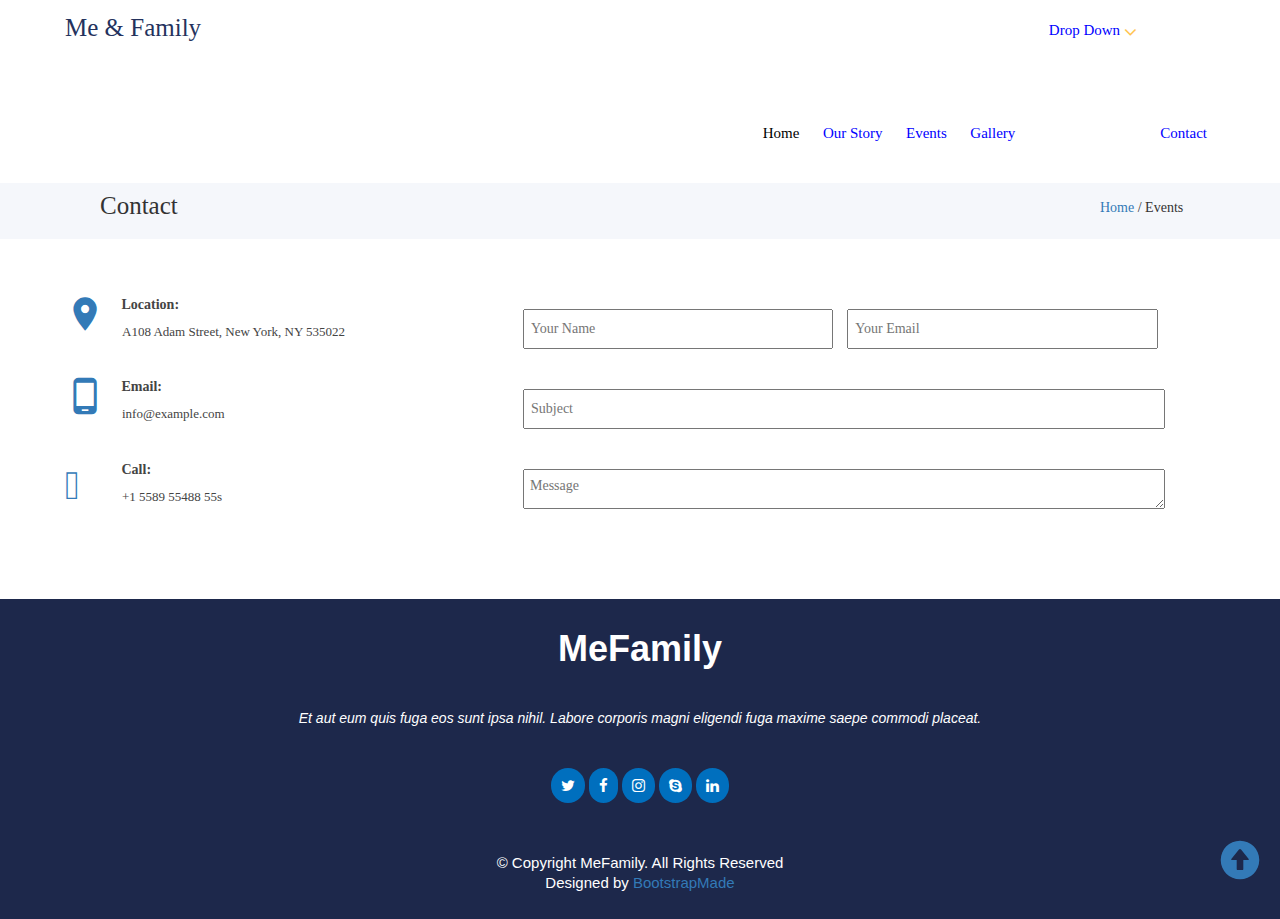
<file: Contact.html>
<html>
	<head>
		<title>
			Our Story
		</title>
		<link href="css/style.css" rel="stylesheet">
		<link rel="stylesheet" href="https://maxcdn.bootstrapcdn.com/bootstrap/3.3.7/css/bootstrap.min.css">
		<link rel="stylesheet" href="https://cdnjs.cloudflare.com/ajax/libs/font-awesome/4.7.0/css/font-awesome.min.css">
		<link href="https://fonts.googleapis.com/icon?family=Material+Icons" rel="stylesheet">

	</head>
	<body>
		<div class="main">
			<div class="header sticky">
				<div class="container">
					<div class="row ">
						<div class="col-md-50">
							<div class="">
								<p class="logo ">
									<a href="#" class="text-decoration col-bl">Me & Family</a>
								</p>
							</div>
						</div><!--end-col-md-50-->
						<div class="col-md-50">
							<div>
								<div class="nav">
									<ul id="left">
										<li>
											<a  href="OurFamily.html"><span class="coll">Home </span></a>
										</li>
										<li>
											<a href="Ourstory.html">Our Story</a>
										</li>
										<li>
											<a href="Event.html">Events</a>
										</li>
										<li>
											<a href="Gallery.html">Gallery</a>
										</li>
										<li id="drop">
											<a href="#bg-img">Drop Down 
												<i class="fa fa-angle-down" style="color:#ffc451;font-size:20px;position: relative;top: 4px;"></i>
											</a>
											
											<ul id="hovDiv">
												<li>
													<a href="#">Drop Down 1</a>
												</li>
												<li id="mega">
													<a href="#">Drop Down </a>&nbsp;&nbsp; &nbsp;&nbsp;
													<i class="fa fa-angle-right" style="color:#ffc451;font-size:20px;position: relative;top: 4px;"></i>
													
													<ul id="sub-down">
														<li>
															<a href="#">Sub Drop Down 01</a>
														</li>
														<li>
															<a href="#">Sub Drop Down 02</a>
														</li>
														<li>
															<a href="#">Sub Drop Down 03</a>
														</li>
														<li>
															<a href="#">Sub Drop Down 04</a>
														</li>
														<li>
															<a href="#">Sub Drop Down 05</a>
														</li>
													</ul>
													
												</li>
												<li>
													<a href="#">Drop Down 2</a>
												</li>
												<li>
													<a href="#">Drop Down 3</a>
												</li>
												<li>
													<a href="#">Drop Down 4</a>
												</li>
											</ul>
											
										</li>
										<li>
											<a href="Contact.html">Contact</a>
										</li>
									</ul>
								</div>
							</div>
						</div><!--end-col-md-50-->
						<div class="clearfix"></div>
					</div><!--end--row-->
				</div><!--end-container--->
			</div><!--end--header-->

			<div class="header">
				<div class="m-top-01">
					<div class=" bg-color p-5 ">
						<div class="row-flex box-s">
							<div class="col-flex ">
								<p class=" m-left font-size-03">Contact</p>
							</div>
							<div class="col-flex">
								<div class=" m-left-01 m-top-01">
									<a href="OurFamily.html">Home</a>  /  
									<span>Events</span>
								</div>
							</div>
							
						</div>
					</div><!--end--row-->
				</div><!--end-container--->
			</div><!--end--header-->
			
			
			<div class="header">
				<div class="container">
					<div class="row">
						<div class="m-20">
							<div class="col-md-40">
									<div id="info p-20">
										<div id="pad-001">
											<i id="pad-02" class="material-icons" style="font-size:40px;color:#337ab7;">&#xe0c8;</i>
											<span id="col-1">Location:</span>
											<p id="paira-02">A108 Adam Street, New York, NY 535022</p>
										</div>
										<div id="pad-001">
											<i id="pad-02" class="material-icons" style="font-size:40px;color:#337ab7;">&#xe324;</i>
											<span id="col-1">Email:</span>
											<p id="paira-02">info@example.com</p>
										</div>
										<div id="pad-001">
											<i id="pad-02" class="material-icons" style="font-size:40px;color:#337ab7;">&#xf10b;</i>
											<span id="col-1">Call:</span>
											<p id="paira-02">+1 5589 55488 55s</p>
										</div>
									</div>
							</div><!--end-col-md-40-->
							<div class="col-md-70">
								
								<div class="p-30">
									<form>
										<div class="p-20">
											<input type="text" placeholder="Your Name" required class="form ">&nbsp; &nbsp;
											<input type="text" placeholder="Your Email" required class="form">
										</div>
										<div class="p-20">
											<input type="text" placeholder="Subject" required class="form-01">
										</div>
										
										<div class="p-20">
											<textarea type="text" placeholder="Message" required class="form-01"></textarea>
										</div>
										
									</form>
								</div>
							</div>
							<div class="clearfix"></div>
						</div>
					</div>
				</div>
			</div>
			
			
			
			<div class="footer m-top-02">
					<div >
						<h1 class="text-center p-30"><b >MeFamily</b></h1>
						<p class="text-center"><i>Et aut eum quis fuga eos sunt ipsa nihil. Labore corporis magni eligendi fuga maxime saepe commodi placeat.</i></p>
						
						<div class="family-sm text-center p-30">
							<ul>
								<li>
									<a href="#" class="fa fa-twitter"></a>
								</li>
								<li >
									<a href="#" class="fa fa-facebook"></a>
								</li>
								<li>
									<a href="#" class="fa fa-instagram"></a>
								</li>
								<li>
									<a href="#" class="fa fa-skype"></a>
								</li>
								<li>
									<a href="#" class="fa fa-linkedin"></a>
								</li>
							</ul>
						</div>
						
						<p class="text-center p-10 font-size line-height">© Copyright MeFamily. All Rights Reserved<br>
							Designed by <a href="#">BootstrapMade</a></p>
					</div>
			</div>
			
			<div>
				<a href="#" id="position">
					<span class="glyphicon glyphicon-circle-arrow-up font-size-02 " ></span>
				</a>
			</div>
		</div><!--end--main-->
	</body>
</html>
</file>
<file: css/style.css>
*{padding:0;margin:0;box-sizing:border-box;}

html{    scroll-behavior: smooth;}

.sticky{position: sticky;
    top: 0px;
    z-index: 999;
	background-color:white;
	}
.container{width:90%;margin:0 auto;}

.col-md-50{width:50%;float:left;}
.header{font-family:verdana;}

.font-family-01{
	font-family: "Open Sans", sans-serif;
}
.logo{
	font-family:verdana;
	font-size:25px;
	padding:10px;
}
.col-bl{color:#24325d;}
.color-01{color:#444444;}
.text-center{text-align:center;}
.text-decoration{text-decoration:none;}
.list-style{list-style-type:none;}
.width{
	width:100%;
}
.width-01{
	width:80%;
}
.p-5{padding:5px;}
.pd-10{padding:10px 30px;}
.p-10{padding:10px;}
.p-20{
	padding:20px;
}
.p-30{
	padding:30px;
}
.m-10{padding:10px;}
.m-20{
	margin:20px;
}
.m-30{
	margin:30px;
}
.row-border{border-bottom:1px solid #0d6efd;
	border-top:1px solid #0d6efd;
}
.coll{
	color:black
}

.nav{
	text-align:right;
}
.nav>ul{
	list-style-type:none;
	padding:8px;
	font-family:verdana;
}
.nav>ul>li{
	display:inline-block;
	padding:10px;
}
.nav>ul>li>a{
	text-decoration:none;
	color:blue;
	font-size:15px;
	transition:1s;
}
.nav>ul>li>a:hover{
	color:black;
	transition:1s;
}

#i-con{color:gray;font-size:20px;position: relative;top: 3px;}
.col-md-33{
	float:left;
	width:33.33%
}
.clearfix{clear:both;}
.nav-01{
	display:block;
	text-align:center;
}
.nav-01>ul{
	list-style-type:none;
	padding:8px;
	font-family:verdana;
}

.nav-01>ul>li{
	display:inline-block;
	padding:10px;
}
.nav-01>ul>li>a{
	text-decoration:none;
	color:blue;
	font-size:13px;
	transition:0.5s;
}
.nav-01>ul>li>a:hover{
	color:black;
	transition:0.5s;
}

.border-bottom{border-bottom:1px solid gray;width:15%;margin-left:473px;}
.border-bottom-01{border-bottom:3px solid blue;width:5%;margin-left:527px;margin-top:-2px;}
.color-0r{color:white;}
.line-height{line-height:20px;}
.font-size{font-size:15px;}
.list-none{list-style-type:none;}
.border{border:1px solid blue;}

.border-radius{border-radius:3px;}
.margin-top{margin-top:50px;}
.margin-top>a{transition:1s;}
.hov:hover{color:white;background-color:#006fbe; text-decoration:none;transition:1s;}

.row-flex{
	display:flex;
}
.col-flex{
	flex:1;
}
.content_01{
	
	margin:2px 5px;
}

.footer{background: #1d284b;
    color: #fff;
	height:320px;
	}
.p-top{padding-top:30px;}
	
.family-sm>ul{
	list-style-type:none;
}
.family-sm>ul>li{
	display:inline-block;
	background-color:#006fbe;
	border-radius:20px;
}
.family-sm>ul>li>a{
	text-decoration:none;
	font-size:15px;
	color:white;
	padding:10px;
	border-radius:20px;
}
.family-sm>ul>li>a:hover{
	background-color:#337ab7;
}

-------------------------------------
.row-flex{
	display:flex;
}
.col-flex{
	flex:1;
}
.content_01{
	
	margin:2px 5px;
}
.text-center{text-align:center;}

.icone{
	font-size:30px;
	color:#006fbe;
	display: inline-flex;
    justify-content: center;
    align-items: center;
    width: 80px;
    height: 80px;
    background: #fff;
    border-radius: 50%;
    margin-bottom: 20px;
    transition:0.5s;
    overflow: hidden;
    box-shadow: 0px 0 25px rgb(0 0 0 / 15%);
}
.border-02{
	border:1px solid gray;
}
.p-50{
	padding:50px;
}
.p-10{padding:10px;}
.text{
	margin-top:-20px;
	font-family: "Open Sans", sans-serif;
}
.text-01{margin-top:-100px;}
.m-20{
	margin:20px 0px;
}
.line-01{
	border-bottom:3px solid blue;
	width:20%;
	margin-left:120px;
}
.font-size-01{font-size:14px;}
.font-size-02{font-size:40px;}
.font-size-03{font-size:25px;}
#position{
	position:fixed;

	right:20px;
	bottom:20px;
}

.m-top{
	margin-top:40px;
}
.m-top-01{
	margin-top:10px;
}
.m-top-03{
	margin-top:20px;
}
.m-top-04{
	margin-top:250px;
}
.bg-color{
	background-color:#f5f7fb;
}
.text-right{text-align:right}
.m-left{
	margin-left:95px;
}
.m-left-01{
	margin-left:460px;
}
.box-s{
	box-shadow:0px 0px 0px 0px #f5f7fb;
}
.col-blu{color:#24325d;}
.transfom{
	z-index: 99;
	background: #fff;
	border-top: 4px solid #fff;
	padding: 30px;
	box-shadow: 0px 2px 15px rgb(0 0 0 / 10%);
	transition: 0.3s;
	width:80%;
	margin-left:50px;
   }

.relative{
	position:relative;
}
.absolute{
	position:absolute;
	top:550px;
	width:40%;
	
}
.trans{
	transform: scale(1.1);
}
.overflow{
	overflow:hidden;
	margin:20px;
	
}
  
#margin-01>img{
	transition:0.5s;
	
}
#margin-01:hover img{
	transform:scale(1.1);
	transition:0.5s;
}
----------------------------------
.btn-learn{
	padding: 10px 25px;
    border: 1px solid gray;
    display: block;
    width: 21%;
    border-radius: 3px;
}

.family-sm>ul{
	list-style-type:none;
}
.family-sm>ul>li{
	display:inline-block;
	background-color:#006fbe;
	border-radius:30px;
}
.family-sm>ul>li>a{
	text-decoration:none;
	font-size:15px;
	color:white;
	padding:10px;
	border-radius:20px;
}
#pad-001{
	margin:10px;
	position:relative;
}
#pad-02{
	position:relative;
	top:25px;
}
#col-1{
	color:#444444;
	font-weight:bold;
	margin:0px 13px;
}
#paira-02{
	font-size:13px;
	color:#444444;
	margin:8px 57px;
}
.col-md-40{
	float:left;
	width:40%;
}
.col-md-60{
	float:left;
	width:60%;
}

.material-icons{
	font-size:40px;
}
.form{
    width: 29%;
    padding: 6px;
    height: 40px;
}
.form-01{
    width: 60%;
    padding: 6px;
    height: 40px;
}
#hovDiv{
	visibility:hidden;
	transition:1s;
	transform:translateY(10px);
}
#drop{
	position:relative;
}
#mega{
	
	position:relative;
}
#mega:hover #sub-down{
	visibility:visible;
	transform:translateX(5px);
	transition:1s;
	opacity:1;
}
#sub-down{
	list-style-type:none;
	background-color:#fff;
	position:absolute;
	right: -180px;
    left: 160px;
	margin:10px;
	border-radius:2px;
	top: 0px;
	box-shadow:1px 1px 6px 1px #808080bf;
	visibility:hidden;
	transform:translateX(0px);
	transition:1s;
	opacity:0;
	
}
</file>
